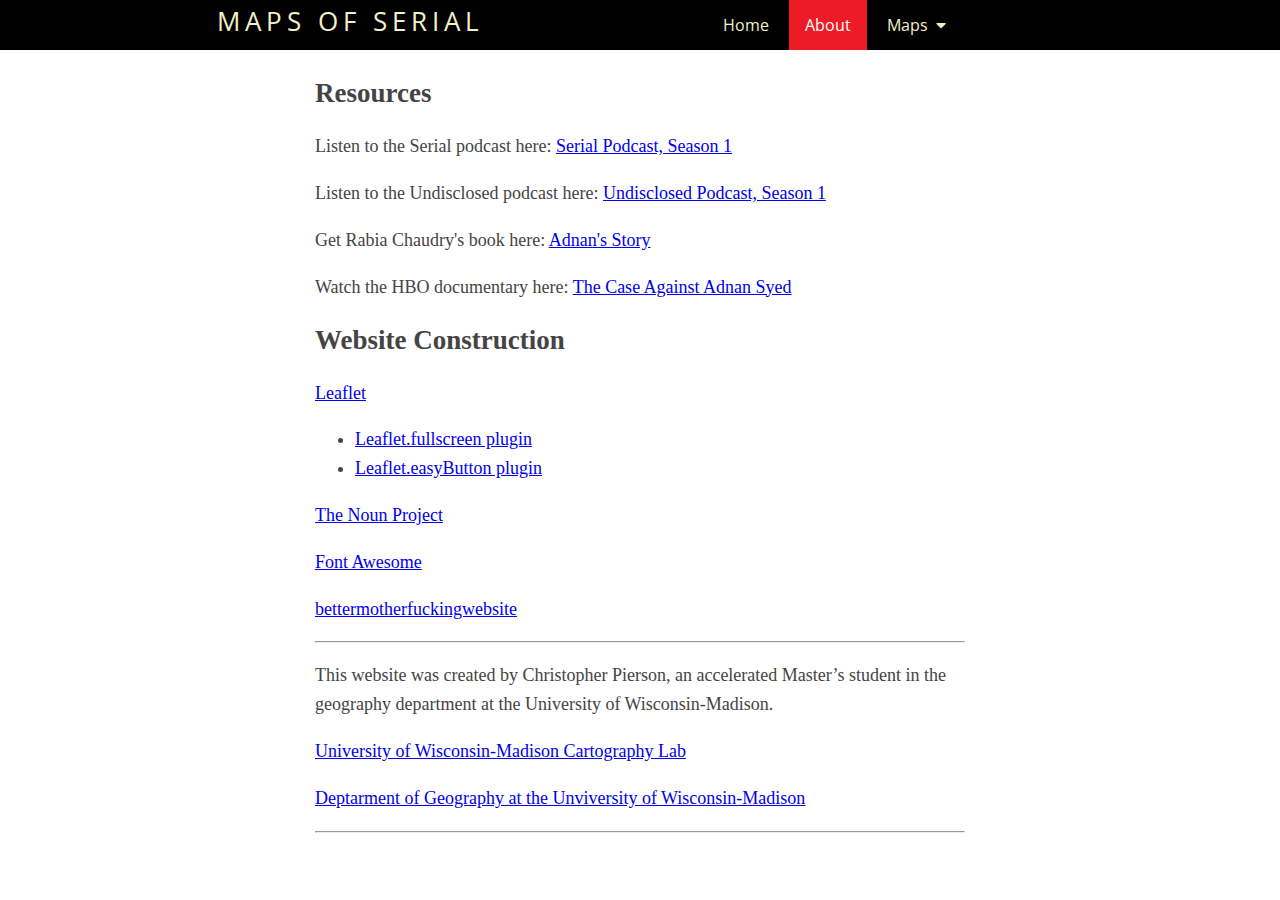
<file: about.html>
<!DOCTYPE html>
<html lang="en">
    <head>
        <meta charset="utf-8">
        <meta name="viewport" content="width=device-width, initial-scale=1">
        <title>Maps of Serial</title>
        <link rel="stylesheet" href="https://use.fontawesome.com/releases/v5.8.1/css/all.css">
        <link href='https://fonts.googleapis.com/css?family=Open Sans Condensed:300' rel='stylesheet'>
        <link rel="stylesheet" href="css/style.css">
        <link rel="stylesheet" href="lib/leaflet/leaflet.css">
        <link rel="stylesheet" href="lib/leaflet/Control.FullScreen.css">
    </head>

      <body>
        <div class="navbar sticky">
          <div class="left logo">Maps of Serial</div>
          <div class="right">
            <div class="navitem"><a href="/index.html">Home</a></div> <!-- <div class="navitem active"><a href="#home">Home</a></div>  -->
            <div class="navitem active"><a href="/about.html">About</a></div> <!-- <div class="navitem active"><a href="#news">News</a></div>  -->
            <div class="navitem dropdown"> <!--<div class="navitem dropdown active">  -->
              <button class="dropbtn">
                Maps&nbsp; <i class="fa fa-caret-down"></i>
              </button>
              <div class="dropdown-content">
                <a href="/map_hae.html">Hae's Day</a>
                <a href="/map_leakin.html">Mr S & Leakin Park</a>
                <a href="/map_jay1.html">Jay's 1st Interview</a>
                <a href="/map_jay2.html">Jay's 2nd Interview</a>
                <a href="/map_adnan.html">Adnan's Day</a>
                <a href="/map_jay3.html">Jay's Testimony</a>
              </div>
            </div>
          </div>
        </div>

        <div class="content">

          <h2>Resources</h2>

          <p>Listen to the Serial podcast here: <a href="https://serialpodcast.org/season-one" target="_blank">Serial Podcast, Season 1</a></p>
          <p>Listen to the Undisclosed podcast here: <a href="https://undisclosed-podcast.com/episodes/season-1/" target="_blank">Undisclosed Podcast, Season 1</a></p>
          <p>Get Rabia Chaudry's book here: <a href="https://www.amazon.com/Adnans-Story-Search-Justice-Serial/dp/1250087104" target="_blank">Adnan's Story</a></p>
          <p>Watch the HBO documentary here: <a href="https://www.hbo.com/the-case-against-adnan-syed" target="_blank">The Case Against Adnan Syed</a></p>

          <h2>Website Construction</h2>

          <p><a href="https://leafletjs.com" target="_blank">Leaflet</a></p>
          <ul>
            <li><a href="http://leaflet.github.io/Leaflet.fullscreen/" target="_blank">Leaflet.fullscreen plugin</a></li>
            <li><a href="https://serialpodcast.org/season-one" target="_blank">Leaflet.easyButton plugin</a></li>
          </ul>
          <p><a href="https://thenounproject.com" target="_blank">The Noun Project</a></p>
          <p><a href="https://fontawesome.com" target="_blank">Font Awesome</a></p>
          <p><a href="http://bettermotherfuckingwebsite.com" target="_blank">bettermotherfuckingwebsite</a></p>

          <hr>

          <p>This website was created by Christopher Pierson, an accelerated Master’s student in the geography department at the University of Wisconsin-Madison.</p>
          <p><a href="https://geography.wisc.edu/cartography/index.html" target="_blank">University of Wisconsin-Madison Cartography Lab</a></p>
          <p><a href="https://geography.wisc.edu" target="_blank">Deptarment of Geography at the Unviversity of Wisconsin-Madison</a></p>

          <hr>



          <script type="text/javascript" src="lib/jquery-3.4.1.js"></script>
          <script type="text/javascript" src="lib/leaflet/leaflet.js"></script>
          <script src="lib/leaflet/Control.FullScreen.js"></script>
          <script type="text/javascript" src="lib/leaflet/easy-button.js"></script>
          <script type="text/javascript" src="js/routes.js"></script>
          <!-- <script type="text/javascript" src="js/main.js"></script> -->
      </div>
    </body>

</html>
</file>
<file: css/style.css>
/* Stylesheet by Christopher Pierson, 2020 */

#mapid {
  height: 416px;
  width: 100%;
}

.next_button{
  background-image: url(/img/icon-fullscreen.png);
  width: 26px;
  height: 26px;
}

.content{
    margin:40px auto;
    max-width:650px;
    line-height:1.6;
    font-size:18px;
    color:#444;
    padding:0 10px;
}

h1, h2, h3{
    line-height:1.2
}

body{
  margin: 0px;
}

.navbar {
  background-color: black;
  color: rgb(242, 240, 200);
  font-size: 16px;
  text-align: center;
  font-family: 'Open sans Condensed';
  z-index: 5000;
}

.navbar .left {
	width: 30%;
    display: inline-block;
    text-align: center;
}

.navbar .right {
	width: 45%;
    display: inline-block;
    text-align: center;
}

.navbar .navitem {
  display: inline-block;
  padding: 14px 16px;
  text-decoration: none;
}

.navbar .navitem:hover {
  color: white;
  text-decoration: underline;
}

.navbar .navitem.active {
  background-color: #ed1b25;
  color: white;
}

.logo {
  display: inline-block;
  text-decoration: none;
  font-size: 26px;
  pointer-events: none;
  color: rgb(242, 240, 200);
  font-family: 'Open sans Condensed';
  text-transform: uppercase;
  letter-spacing: 5px;
  font-weight: : Thin 100;
}

.navbar a {
  color: inherit;
  text-align: center;
  text-decoration: none;
}

.navbar .navitem.dropdown {
  padding: 0px;
}

.dropdown .dropbtn {
  font-size: inherit;
  border: none;
  outline: none;
  color: inherit;
  background-color: inherit;
  font-family: inherit;
  margin: 0;
  padding: 14px 16px;
}

.dropdown-content {
  display: none;
  position: absolute;
  background-color: black;
  min-width: 160px;
  box-shadow: 0px 8px 16px 0px rgba(0,0,0,0.2);
  z-index: 1;
}

.dropdown-content a {
  color: rgb(242, 240, 200);
  padding: 12px 16px;
  text-decoration: none;
  display: block;
  text-align: left;
}

.dropdown-content a:hover {
  background-color: #ed1b25;
  color: white;
}

.dropdown:hover .dropdown-content {
  display: block;
}

.sticky {
  position: fixed;
  top: 0;
  width: 100%;
}
.sticky + .content {
  padding-top: 15px;
}
</file>
<file: lib/leaflet/leaflet.css>
/* required styles */

.leaflet-pane,
.leaflet-tile,
.leaflet-marker-icon,
.leaflet-marker-shadow,
.leaflet-tile-container,
.leaflet-pane > svg,
.leaflet-pane > canvas,
.leaflet-zoom-box,
.leaflet-image-layer,
.leaflet-layer {
	position: absolute;
	left: 0;
	top: 0;
	}
.leaflet-container {
	overflow: hidden;
	}
.leaflet-tile,
.leaflet-marker-icon,
.leaflet-marker-shadow {
	-webkit-user-select: none;
	   -moz-user-select: none;
	        user-select: none;
	  -webkit-user-drag: none;
	}
/* Prevents IE11 from highlighting tiles in blue */
.leaflet-tile::selection {
	background: transparent;
}
/* Safari renders non-retina tile on retina better with this, but Chrome is worse */
.leaflet-safari .leaflet-tile {
	image-rendering: -webkit-optimize-contrast;
	}
/* hack that prevents hw layers "stretching" when loading new tiles */
.leaflet-safari .leaflet-tile-container {
	width: 1600px;
	height: 1600px;
	-webkit-transform-origin: 0 0;
	}
.leaflet-marker-icon,
.leaflet-marker-shadow {
	display: block;
	}
/* .leaflet-container svg: reset svg max-width decleration shipped in Joomla! (joomla.org) 3.x */
/* .leaflet-container img: map is broken in FF if you have max-width: 100% on tiles */
.leaflet-container .leaflet-overlay-pane svg,
.leaflet-container .leaflet-marker-pane img,
.leaflet-container .leaflet-shadow-pane img,
.leaflet-container .leaflet-tile-pane img,
.leaflet-container img.leaflet-image-layer,
.leaflet-container .leaflet-tile {
	max-width: none !important;
	max-height: none !important;
	}

.leaflet-container.leaflet-touch-zoom {
	-ms-touch-action: pan-x pan-y;
	touch-action: pan-x pan-y;
	}
.leaflet-container.leaflet-touch-drag {
	-ms-touch-action: pinch-zoom;
	/* Fallback for FF which doesn't support pinch-zoom */
	touch-action: none;
	touch-action: pinch-zoom;
}
.leaflet-container.leaflet-touch-drag.leaflet-touch-zoom {
	-ms-touch-action: none;
	touch-action: none;
}
.leaflet-container {
	-webkit-tap-highlight-color: transparent;
}
.leaflet-container a {
	-webkit-tap-highlight-color: rgba(51, 181, 229, 0.4);
}
.leaflet-tile {
	filter: inherit;
	visibility: hidden;
	}
.leaflet-tile-loaded {
	visibility: inherit;
	}
.leaflet-zoom-box {
	width: 0;
	height: 0;
	-moz-box-sizing: border-box;
	     box-sizing: border-box;
	z-index: 800;
	}
/* workaround for https://bugzilla.mozilla.org/show_bug.cgi?id=888319 */
.leaflet-overlay-pane svg {
	-moz-user-select: none;
	}

.leaflet-pane         { z-index: 400; }

.leaflet-tile-pane    { z-index: 200; }
.leaflet-overlay-pane { z-index: 400; }
.leaflet-shadow-pane  { z-index: 500; }
.leaflet-marker-pane  { z-index: 600; }
.leaflet-tooltip-pane   { z-index: 650; }
.leaflet-popup-pane   { z-index: 700; }

.leaflet-map-pane canvas { z-index: 100; }
.leaflet-map-pane svg    { z-index: 200; }

.leaflet-vml-shape {
	width: 1px;
	height: 1px;
	}
.lvml {
	behavior: url(#default#VML);
	display: inline-block;
	position: absolute;
	}


/* control positioning */

.leaflet-control {
	position: relative;
	z-index: 800;
	pointer-events: visiblePainted; /* IE 9-10 doesn't have auto */
	pointer-events: auto;
	}
.leaflet-top,
.leaflet-bottom {
	position: absolute;
	z-index: 1000;
	pointer-events: none;
	}
.leaflet-top {
	top: 0;
	}
.leaflet-right {
	right: 0;
	}
.leaflet-bottom {
	bottom: 0;
	}
.leaflet-left {
	left: 0;
	}
.leaflet-control {
	float: left;
	clear: both;
	}
.leaflet-right .leaflet-control {
	float: right;
	}
.leaflet-top .leaflet-control {
	margin-top: 10px;
	}
.leaflet-bottom .leaflet-control {
	margin-bottom: 10px;
	}
.leaflet-left .leaflet-control {
	margin-left: 10px;
	}
.leaflet-right .leaflet-control {
	margin-right: 10px;
	}


/* zoom and fade animations */

.leaflet-fade-anim .leaflet-tile {
	will-change: opacity;
	}
.leaflet-fade-anim .leaflet-popup {
	opacity: 0;
	-webkit-transition: opacity 0.2s linear;
	   -moz-transition: opacity 0.2s linear;
	        transition: opacity 0.2s linear;
	}
.leaflet-fade-anim .leaflet-map-pane .leaflet-popup {
	opacity: 1;
	}
.leaflet-zoom-animated {
	-webkit-transform-origin: 0 0;
	    -ms-transform-origin: 0 0;
	        transform-origin: 0 0;
	}
.leaflet-zoom-anim .leaflet-zoom-animated {
	will-change: transform;
	}
.leaflet-zoom-anim .leaflet-zoom-animated {
	-webkit-transition: -webkit-transform 0.25s cubic-bezier(0,0,0.25,1);
	   -moz-transition:    -moz-transform 0.25s cubic-bezier(0,0,0.25,1);
	        transition:         transform 0.25s cubic-bezier(0,0,0.25,1);
	}
.leaflet-zoom-anim .leaflet-tile,
.leaflet-pan-anim .leaflet-tile {
	-webkit-transition: none;
	   -moz-transition: none;
	        transition: none;
	}

.leaflet-zoom-anim .leaflet-zoom-hide {
	visibility: hidden;
	}


/* cursors */

.leaflet-interactive {
	cursor: pointer;
	}
.leaflet-grab {
	cursor: -webkit-grab;
	cursor:    -moz-grab;
	cursor:         grab;
	}
.leaflet-crosshair,
.leaflet-crosshair .leaflet-interactive {
	cursor: crosshair;
	}
.leaflet-popup-pane,
.leaflet-control {
	cursor: auto;
	}
.leaflet-dragging .leaflet-grab,
.leaflet-dragging .leaflet-grab .leaflet-interactive,
.leaflet-dragging .leaflet-marker-draggable {
	cursor: move;
	cursor: -webkit-grabbing;
	cursor:    -moz-grabbing;
	cursor:         grabbing;
	}

/* marker & overlays interactivity */
.leaflet-marker-icon,
.leaflet-marker-shadow,
.leaflet-image-layer,
.leaflet-pane > svg path,
.leaflet-tile-container {
	pointer-events: none;
	}

.leaflet-marker-icon.leaflet-interactive,
.leaflet-image-layer.leaflet-interactive,
.leaflet-pane > svg path.leaflet-interactive,
svg.leaflet-image-layer.leaflet-interactive path {
	pointer-events: visiblePainted; /* IE 9-10 doesn't have auto */
	pointer-events: auto;
	}

/* visual tweaks */

.leaflet-container {
	background: #ddd;
	outline: 0;
	}
.leaflet-container a {
	color: #0078A8;
	}
.leaflet-container a.leaflet-active {
	outline: 2px solid orange;
	}
.leaflet-zoom-box {
	border: 2px dotted #38f;
	background: rgba(255,255,255,0.5);
	}


/* general typography */
.leaflet-container {
	font: 12px/1.5 "Helvetica Neue", Arial, Helvetica, sans-serif;
	}


/* general toolbar styles */

.leaflet-bar {
	box-shadow: 0 1px 5px rgba(0,0,0,0.65);
	border-radius: 4px;
	}
.leaflet-bar a,
.leaflet-bar a:hover {
	background-color: #fff;
	border-bottom: 1px solid #ccc;
	width: 26px;
	height: 26px;
	line-height: 26px;
	display: block;
	text-align: center;
	text-decoration: none;
	color: black;
	}
.leaflet-bar a,
.leaflet-control-layers-toggle {
	background-position: 50% 50%;
	background-repeat: no-repeat;
	display: block;
	}
.leaflet-bar a:hover {
	background-color: #f4f4f4;
	}
.leaflet-bar a:first-child {
	border-top-left-radius: 4px;
	border-top-right-radius: 4px;
	}
.leaflet-bar a:last-child {
	border-bottom-left-radius: 4px;
	border-bottom-right-radius: 4px;
	border-bottom: none;
	}
.leaflet-bar a.leaflet-disabled {
	cursor: default;
	background-color: #f4f4f4;
	color: #bbb;
	}

.leaflet-touch .leaflet-bar a {
	width: 30px;
	height: 30px;
	line-height: 30px;
	}
.leaflet-touch .leaflet-bar a:first-child {
	border-top-left-radius: 2px;
	border-top-right-radius: 2px;
	}
.leaflet-touch .leaflet-bar a:last-child {
	border-bottom-left-radius: 2px;
	border-bottom-right-radius: 2px;
	}

/* zoom control */

.leaflet-control-zoom-in,
.leaflet-control-zoom-out {
	font: bold 18px 'Lucida Console', Monaco, monospace;
	text-indent: 1px;
	}

.leaflet-touch .leaflet-control-zoom-in, .leaflet-touch .leaflet-control-zoom-out  {
	font-size: 22px;
	}


/* layers control */

.leaflet-control-layers {
	box-shadow: 0 1px 5px rgba(0,0,0,0.4);
	background: #fff;
	border-radius: 5px;
	}
.leaflet-control-layers-toggle {
	background-image: url(images/layers.png);
	width: 36px;
	height: 36px;
	}
.leaflet-retina .leaflet-control-layers-toggle {
	background-image: url(images/layers-2x.png);
	background-size: 26px 26px;
	}
.leaflet-touch .leaflet-control-layers-toggle {
	width: 44px;
	height: 44px;
	}
.leaflet-control-layers .leaflet-control-layers-list,
.leaflet-control-layers-expanded .leaflet-control-layers-toggle {
	display: none;
	}
.leaflet-control-layers-expanded .leaflet-control-layers-list {
	display: block;
	position: relative;
	}
.leaflet-control-layers-expanded {
	padding: 6px 10px 6px 6px;
	color: #333;
	background: #fff;
	}
.leaflet-control-layers-scrollbar {
	overflow-y: scroll;
	overflow-x: hidden;
	padding-right: 5px;
	}
.leaflet-control-layers-selector {
	margin-top: 2px;
	position: relative;
	top: 1px;
	}
.leaflet-control-layers label {
	display: block;
	}
.leaflet-control-layers-separator {
	height: 0;
	border-top: 1px solid #ddd;
	margin: 5px -10px 5px -6px;
	}

/* Default icon URLs */
.leaflet-default-icon-path {
	background-image: url(images/marker-icon.png);
	}


/* attribution and scale controls */

.leaflet-container .leaflet-control-attribution {
	background: #fff;
	background: rgba(255, 255, 255, 0.7);
	margin: 0;
	}
.leaflet-control-attribution,
.leaflet-control-scale-line {
	padding: 0 5px;
	color: #333;
	}
.leaflet-control-attribution a {
	text-decoration: none;
	}
.leaflet-control-attribution a:hover {
	text-decoration: underline;
	}
.leaflet-container .leaflet-control-attribution,
.leaflet-container .leaflet-control-scale {
	font-size: 11px;
	}
.leaflet-left .leaflet-control-scale {
	margin-left: 5px;
	}
.leaflet-bottom .leaflet-control-scale {
	margin-bottom: 5px;
	}
.leaflet-control-scale-line {
	border: 2px solid #777;
	border-top: none;
	line-height: 1.1;
	padding: 2px 5px 1px;
	font-size: 11px;
	white-space: nowrap;
	overflow: hidden;
	-moz-box-sizing: border-box;
	     box-sizing: border-box;

	background: #fff;
	background: rgba(255, 255, 255, 0.5);
	}
.leaflet-control-scale-line:not(:first-child) {
	border-top: 2px solid #777;
	border-bottom: none;
	margin-top: -2px;
	}
.leaflet-control-scale-line:not(:first-child):not(:last-child) {
	border-bottom: 2px solid #777;
	}

.leaflet-touch .leaflet-control-attribution,
.leaflet-touch .leaflet-control-layers,
.leaflet-touch .leaflet-bar {
	box-shadow: none;
	}
.leaflet-touch .leaflet-control-layers,
.leaflet-touch .leaflet-bar {
	border: 2px solid rgba(0,0,0,0.2);
	background-clip: padding-box;
	}


/* popup */

.leaflet-popup {
	position: absolute;
	text-align: center;
	margin-bottom: 20px;
	}
.leaflet-popup-content-wrapper {
	padding: 1px;
	text-align: left;
	border-radius: 12px;
	}
.leaflet-popup-content {
	margin: 13px 19px;
	line-height: 1.4;
	}
.leaflet-popup-content p {
	margin: 18px 0;
	}
.leaflet-popup-tip-container {
	width: 40px;
	height: 20px;
	position: absolute;
	left: 50%;
	margin-left: -20px;
	overflow: hidden;
	pointer-events: none;
	}
.leaflet-popup-tip {
	width: 17px;
	height: 17px;
	padding: 1px;

	margin: -10px auto 0;

	-webkit-transform: rotate(45deg);
	   -moz-transform: rotate(45deg);
	    -ms-transform: rotate(45deg);
	        transform: rotate(45deg);
	}
.leaflet-popup-content-wrapper,
.leaflet-popup-tip {
	background: white;
	color: #333;
	box-shadow: 0 3px 14px rgba(0,0,0,0.4);
	}
.leaflet-container a.leaflet-popup-close-button {
	position: absolute;
	top: 0;
	right: 0;
	padding: 4px 4px 0 0;
	border: none;
	text-align: center;
	width: 18px;
	height: 14px;
	font: 16px/14px Tahoma, Verdana, sans-serif;
	color: #c3c3c3;
	text-decoration: none;
	font-weight: bold;
	background: transparent;
	}
.leaflet-container a.leaflet-popup-close-button:hover {
	color: #999;
	}
.leaflet-popup-scrolled {
	overflow: auto;
	border-bottom: 1px solid #ddd;
	border-top: 1px solid #ddd;
	}

.leaflet-oldie .leaflet-popup-content-wrapper {
	zoom: 1;
	}
.leaflet-oldie .leaflet-popup-tip {
	width: 24px;
	margin: 0 auto;

	-ms-filter: "progid:DXImageTransform.Microsoft.Matrix(M11=0.70710678, M12=0.70710678, M21=-0.70710678, M22=0.70710678)";
	filter: progid:DXImageTransform.Microsoft.Matrix(M11=0.70710678, M12=0.70710678, M21=-0.70710678, M22=0.70710678);
	}
.leaflet-oldie .leaflet-popup-tip-container {
	margin-top: -1px;
	}

.leaflet-oldie .leaflet-control-zoom,
.leaflet-oldie .leaflet-control-layers,
.leaflet-oldie .leaflet-popup-content-wrapper,
.leaflet-oldie .leaflet-popup-tip {
	border: 1px solid #999;
	}


/* div icon */

.leaflet-div-icon {
	background: #fff;
	border: 1px solid #666;
	}


/* Tooltip */
/* Base styles for the element that has a tooltip */
.leaflet-tooltip {
	position: absolute;
	padding: 6px;
	background-color: #fff;
	border: 1px solid #fff;
	border-radius: 3px;
	color: #222;
	white-space: nowrap;
	-webkit-user-select: none;
	-moz-user-select: none;
	-ms-user-select: none;
	user-select: none;
	pointer-events: none;
	box-shadow: 0 1px 3px rgba(0,0,0,0.4);
	}
.leaflet-tooltip.leaflet-clickable {
	cursor: pointer;
	pointer-events: auto;
	}
.leaflet-tooltip-top:before,
.leaflet-tooltip-bottom:before,
.leaflet-tooltip-left:before,
.leaflet-tooltip-right:before {
	position: absolute;
	pointer-events: none;
	border: 6px solid transparent;
	background: transparent;
	content: "";
	}

/* Directions */

.leaflet-tooltip-bottom {
	margin-top: 6px;
}
.leaflet-tooltip-top {
	margin-top: -6px;
}
.leaflet-tooltip-bottom:before,
.leaflet-tooltip-top:before {
	left: 50%;
	margin-left: -6px;
	}
.leaflet-tooltip-top:before {
	bottom: 0;
	margin-bottom: -12px;
	border-top-color: #fff;
	}
.leaflet-tooltip-bottom:before {
	top: 0;
	margin-top: -12px;
	margin-left: -6px;
	border-bottom-color: #fff;
	}
.leaflet-tooltip-left {
	margin-left: -6px;
}
.leaflet-tooltip-right {
	margin-left: 6px;
}
.leaflet-tooltip-left:before,
.leaflet-tooltip-right:before {
	top: 50%;
	margin-top: -6px;
	}
.leaflet-tooltip-left:before {
	right: 0;
	margin-right: -12px;
	border-left-color: #fff;
	}
.leaflet-tooltip-right:before {
	left: 0;
	margin-left: -12px;
	border-right-color: #fff;
	}

#myeasybar {

	z-index: 99999;
	top: 0px;
	left: 0px;
}

#myeasybar button{
  width : 26px;
  height: 26px;
  display: inline-block;
	border-radius: 4px;
  border:.5px solid #e7e7e7;
}

.leaflet-bar button,
.leaflet-bar button:hover {
	  background-color: #fff;
	  border: none;
	  padding: 0px;
	  border-bottom: 1px solid #ccc;
	  width: 100%;
	  height: 100%;
	  line-height: 26px;
	  display: block;
	  color: black;
		border-radius: 4px;
}

.leaflet-bar button:hover {
	background-color: #f4f4f4;
	}


.easy-button-button .button-state{
  display: block;
  width: 100%;
  height: 100%;
  position: relative;
}
</file>
<file: lib/leaflet/Control.FullScreen.css>
.fullscreen-icon { background-image: url(/img/expand-arrows-light.png); }
.leaflet-retina .fullscreen-icon { background-image: url(/img/expand-arrows-light.png); background-size: 18px 18px; }
/* one selector per rule as explained here : http://www.sitepoint.com/html5-full-screen-api/ */
.leaflet-container:-webkit-full-screen { width: 100% !important; height: 100% !important; z-index: 99999; }
.leaflet-container:-ms-fullscreen { width: 100% !important; height: 100% !important; z-index: 99999; }
.leaflet-container:full-screen { width: 100% !important; height: 100% !important; z-index: 99999; }
.leaflet-container:fullscreen { width: 100% !important; height: 100% !important; z-index: 99999; }
.leaflet-pseudo-fullscreen { position: fixed !important; width: 100% !important; height: 100% !important; top: 0px !important; left: 0px !important; z-index: 99999; }
</file>
